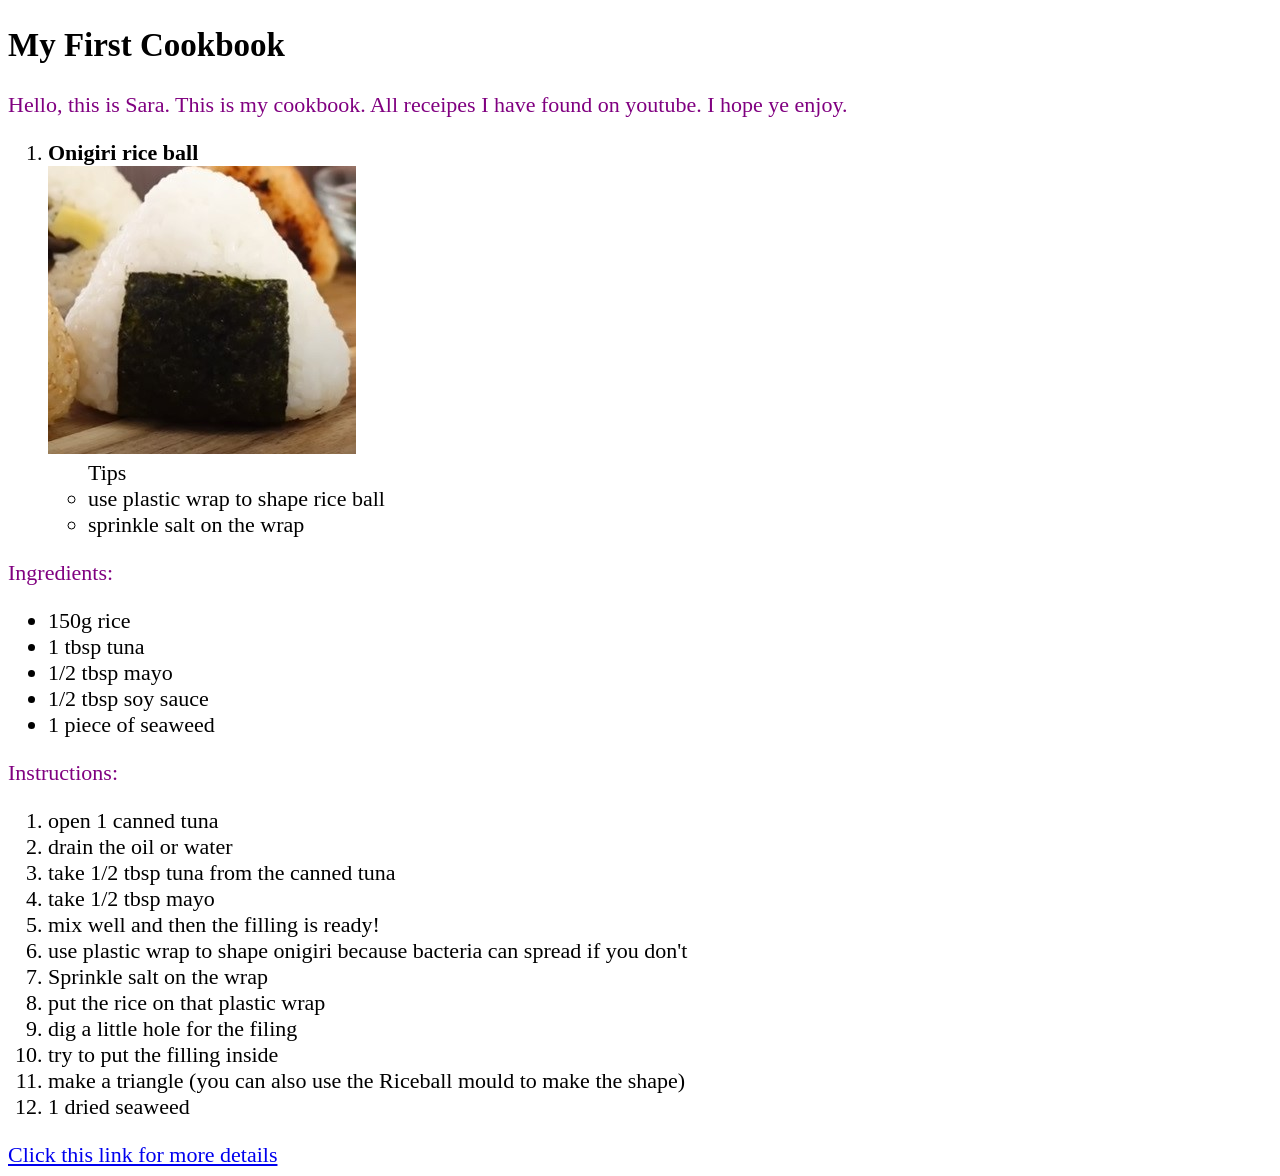
<file: My First Cookbook.html>
<!DOCTYPE html>

<html lang="en">

 <head>
    <meta charset="utf-8">
    <meta name="viewport" content="width=device-width, initial-scale=1.0" />
    <title>My First Cookbook</title>
    <link rel="stylesheet" href="My First Cookbook.css">
 </head>

 <body>
 <main>  
 <section>
 <h1>My First Cookbook</h1>

 <p>Hello, this is Sara. This is my cookbook. All receipes I have found on youtube. I hope ye enjoy.</p>

 <ol>
 <li><b>Onigiri rice ball</b></li>

 <img src="riceball.jpg" alt="A riceball">

 <ul>Tips
 <li>use plastic wrap to shape rice ball</li>
 <li>sprinkle salt on the wrap</li>
</ul>
</ol>
 <p>Ingredients:</p>
 <ul>
 <li>150g rice</li>
 <li>1 tbsp tuna</li>
 <li>1/2 tbsp mayo</li>
 <li>1/2 tbsp soy sauce</li>
 <li>1 piece of seaweed</li>
 </ul> 
 <p>Instructions:</p>
 <ol>
 <li>open 1 canned tuna</li>
 <li>drain the oil or water</li>
 <li>take 1/2 tbsp tuna from the canned tuna</li>
 <li>take 1/2 tbsp mayo</li>
 <li>mix well and then the filling is ready!</li>
 <li>use plastic wrap to shape onigiri because bacteria can spread if you don't</li>
 <li>Sprinkle salt on the wrap</li>
 <li>put the rice on that plastic wrap</li>
 <li>dig a little hole for the filing</li>
 <li>try to put the filling inside</li>
 <li>make a triangle (you can also use the Riceball mould to make the shape)</li>
 <li>1 dried seaweed</li>
 </ol>

 <a href="https://youtu.be/t9zv-_5aOoo?si=wa__rK_A8IYUuUXF" target="_blank"> Click this link for more details</a>

</section>



 </main>
 </body>
</html>
</file>
<file: My First Cookbook.css>
body{font-size: 22px;}

p{
    color:purple;
}
</file>
